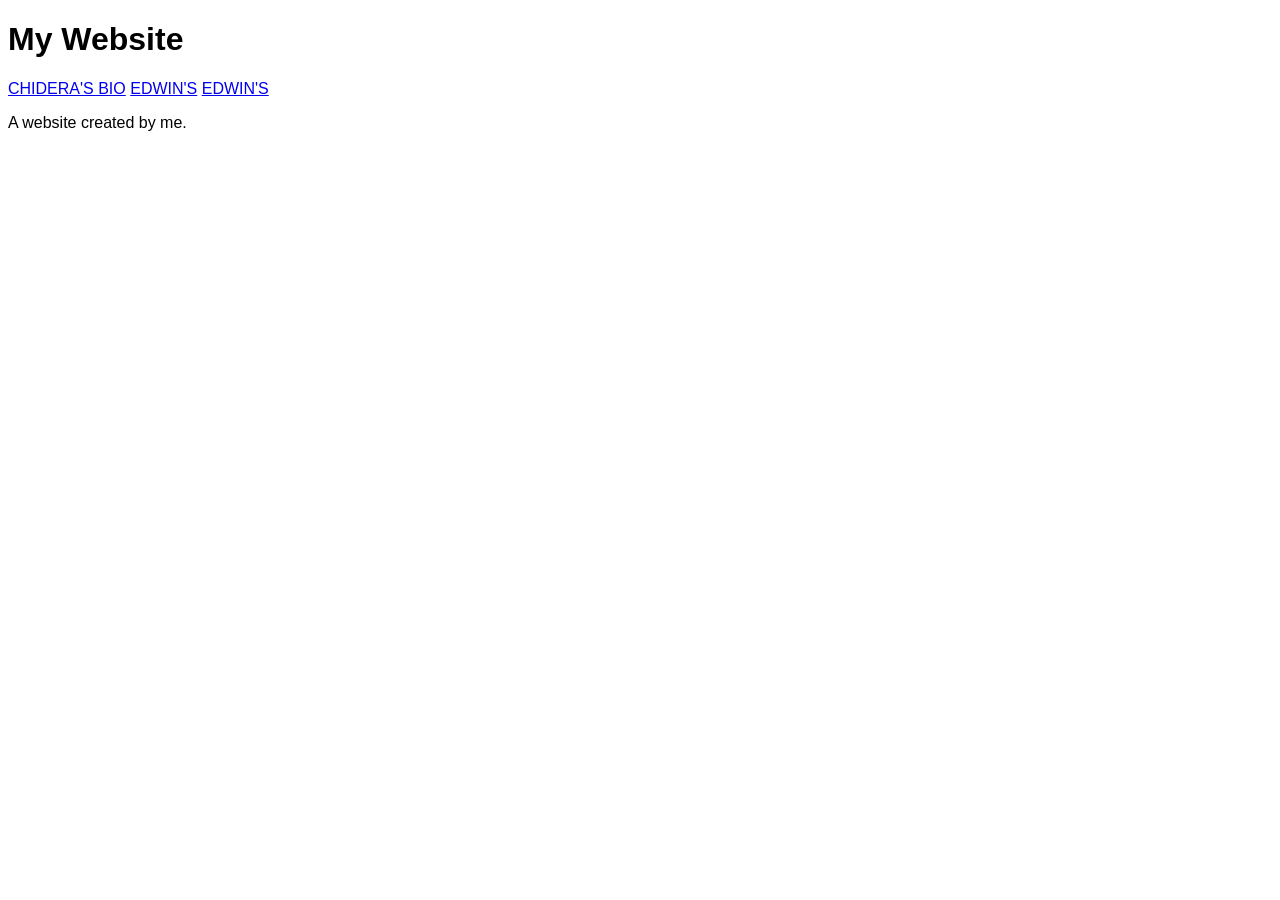
<file: index.html>
<!DOCTYPE html>
<html lang="en">
<head>
<title>Page Title</title>
<meta charset="UTF-8">
<meta name="viewport" content="width=device-width, initial-scale=1">
<style>
body {
  font-family: Arial, Helvetica, sans-serif;
}
</style>
</head>
<body>

<h1>My Website</h1>
<a href="chidera.html">CHIDERA'S BIO</a>
<a href="edwin.html">EDWIN'S</a>
<a href="DW.html">EDWIN'S</a>
<p>A website created by me.</p>


</body>
</html>
</file>
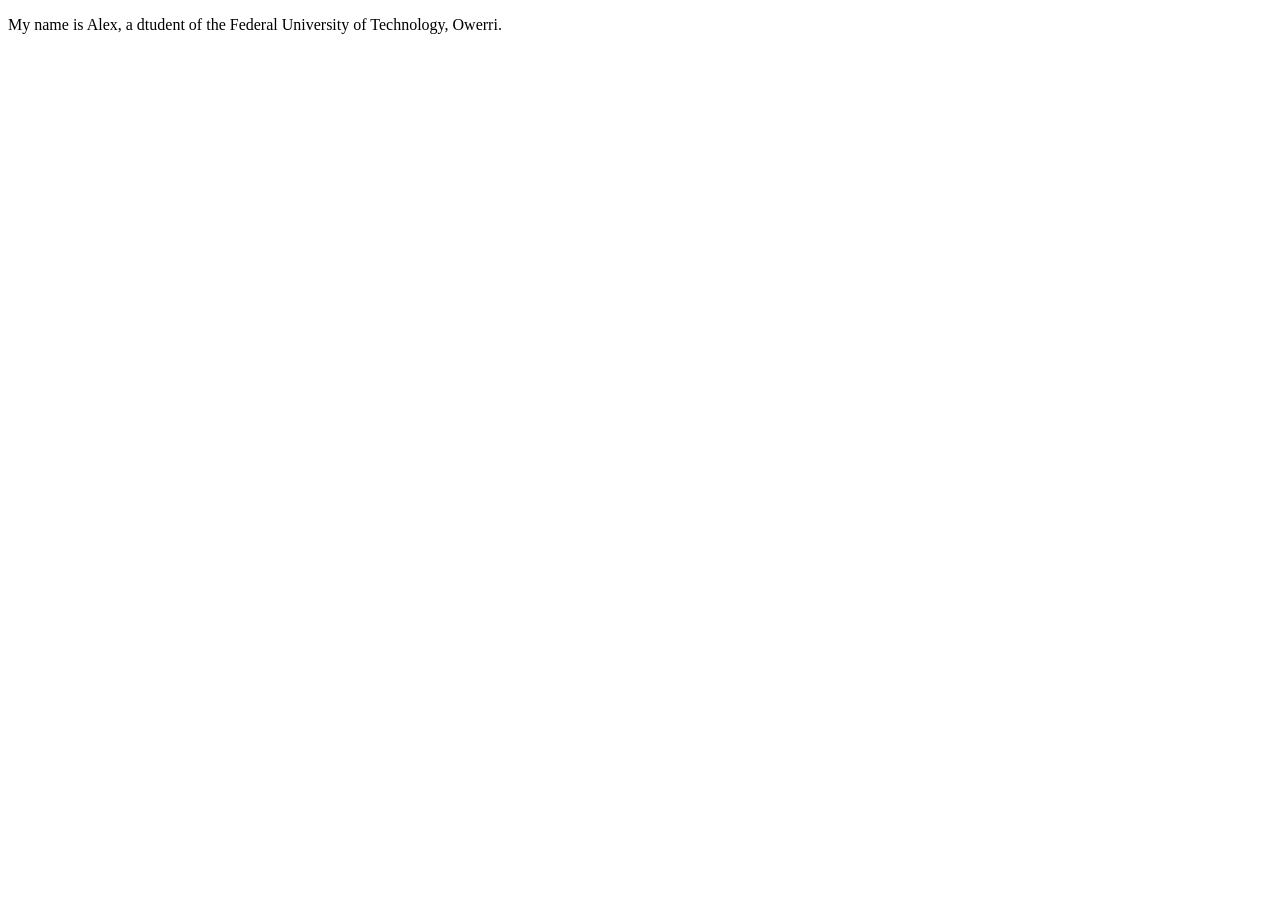
<file: Alex.html>
<!DOCTYPE html>

<html lang="en">

<head>

    <meta charset="UTF-8">

    <meta http-equiv="X-UA-Compatible" content="IE=edge">

    <meta name="viewport" content="width=device-width, initial-scale=1.0">

    <title>Chukwuebuka</title>

</head>

<body>

    <p> My name is Alex, a dtudent of the Federal University of Technology, Owerri.

    </p>

    

</body>

</html>
</file>
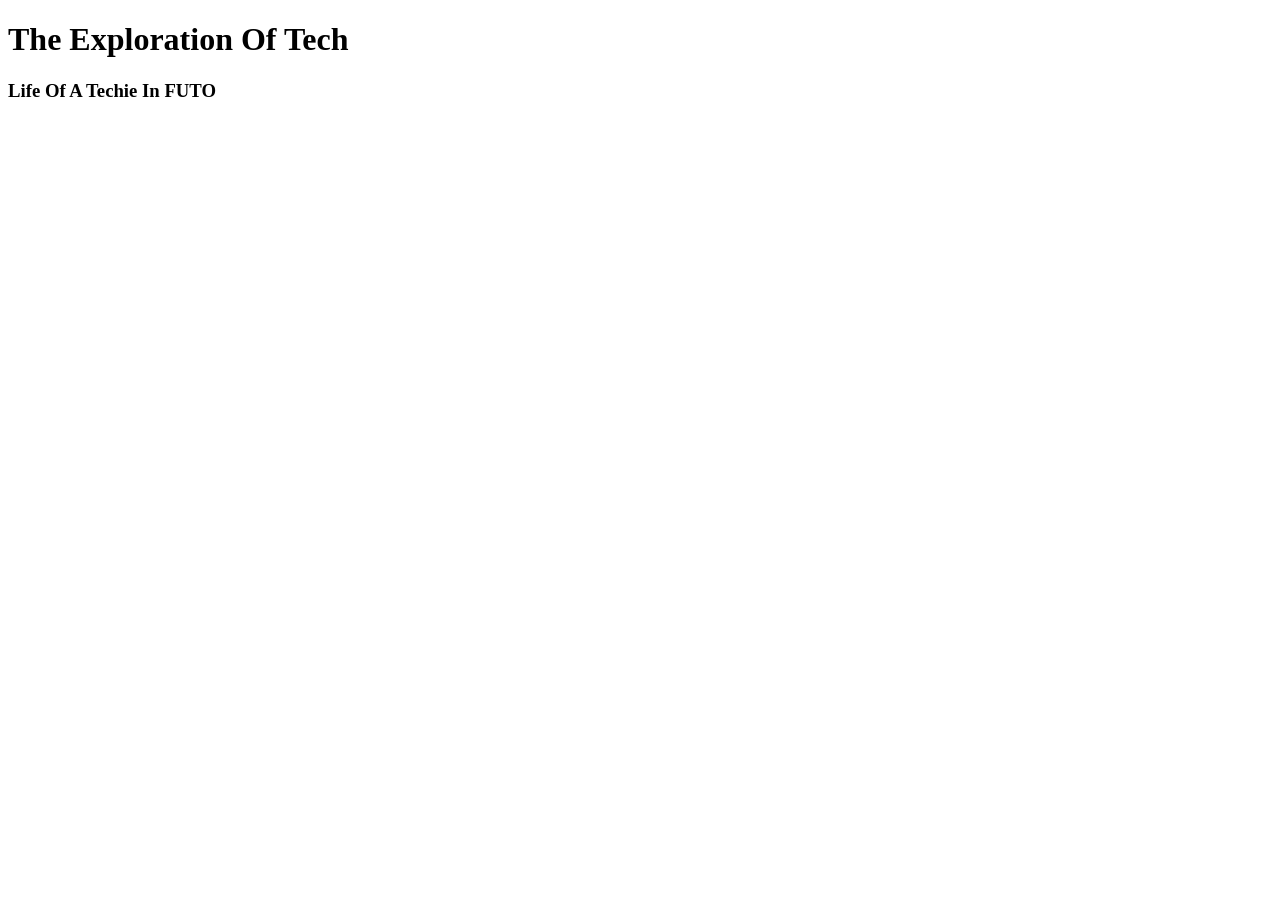
<file: immadominion.html>
<!DOCTYPE html>
<html lang="en">
<head>
    <meta charset="UTF-8">
    <meta http-equiv="X-UA-Compatible" content="IE=edge">
    <meta name="viewport" content="width=device-width, initial-scale=1.0">
    <title>Imma Dominion's Github Class</title>
    <link rel="style.css" type="stylesheet">
</head>
<body>
    <header>
       <div class="header">
           <div class="centerhead">
              <p>
                <h1> The Exploration Of Tech </h1>
                <h3> Life Of A Techie In FUTO </h3>
              </p>
           </div>
       </div>
       
</body>
</html>
</file>
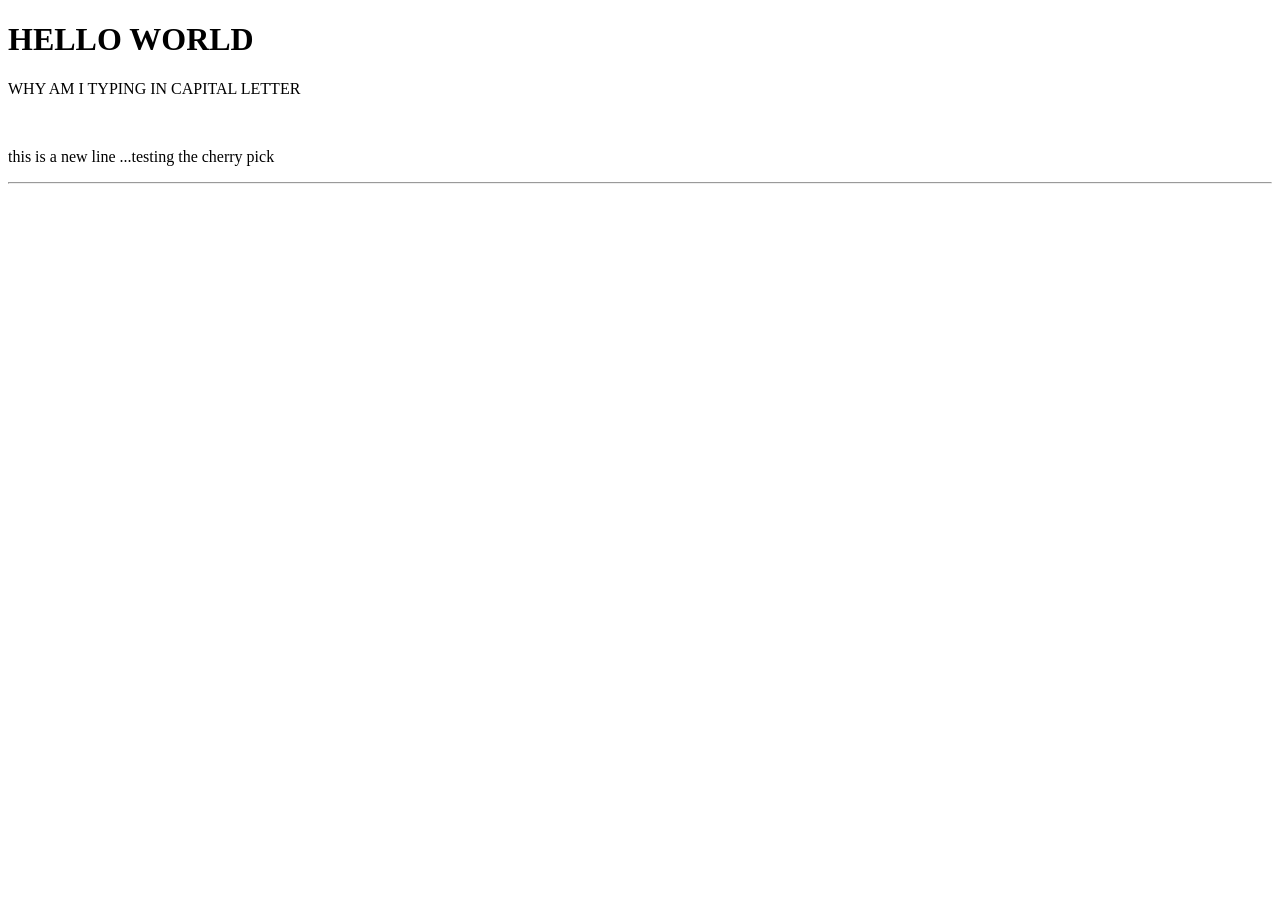
<file: okanu.html>
<!DOCTYPE html>
<html lang="en">
  <head>
    <meta charset="UTF-8" />
    <meta http-equiv="X-UA-Compatible" content="IE=edge" />
    <meta name="viewport" content="width=device-width, initial-scale=1.0" />
    <title>Document</title>
  </head>
  <body>
    <h1>HELLO WORLD</h1>
    <p>WHY AM I TYPING IN CAPITAL LETTER</p>
    <br />
    <p>this is a new line ...testing the cherry pick</p>
    <hr />
  </body>
</html>
</file>
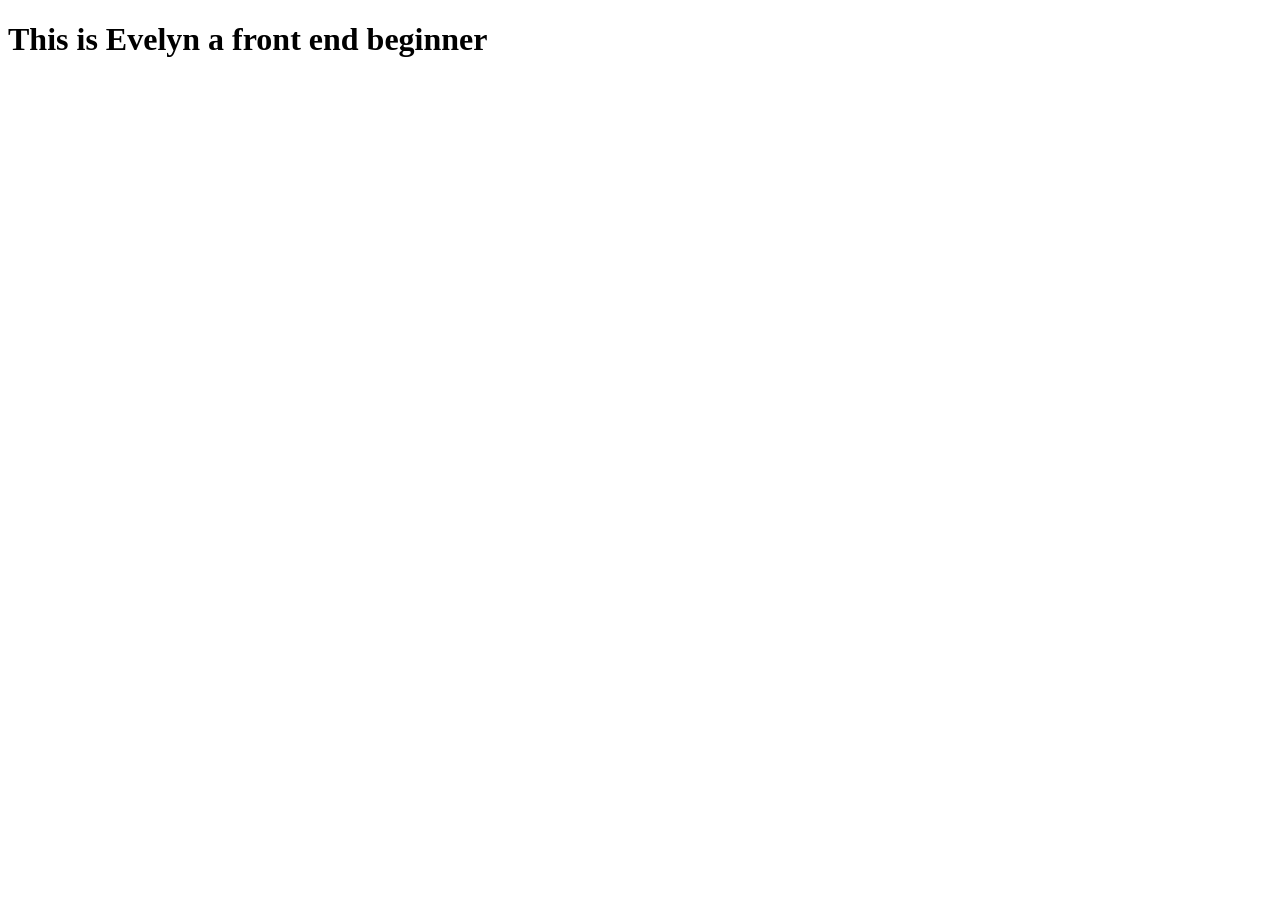
<file: osinachi.html>
<!DOCTYPE html>
<html lang="en">
  <head>
    <meta charset="UTF-8" />
    <meta http-equiv="X-UA-Compatible" content="IE=edge" />
    <meta name="viewport" content="width=device-width, initial-scale=1.0" />
    <title>Evelyn</title>
  </head>
   
  <body>
    <h1>
       This is Evelyn a front end beginner 
    </h1>
  </body>
</html>
</file>
